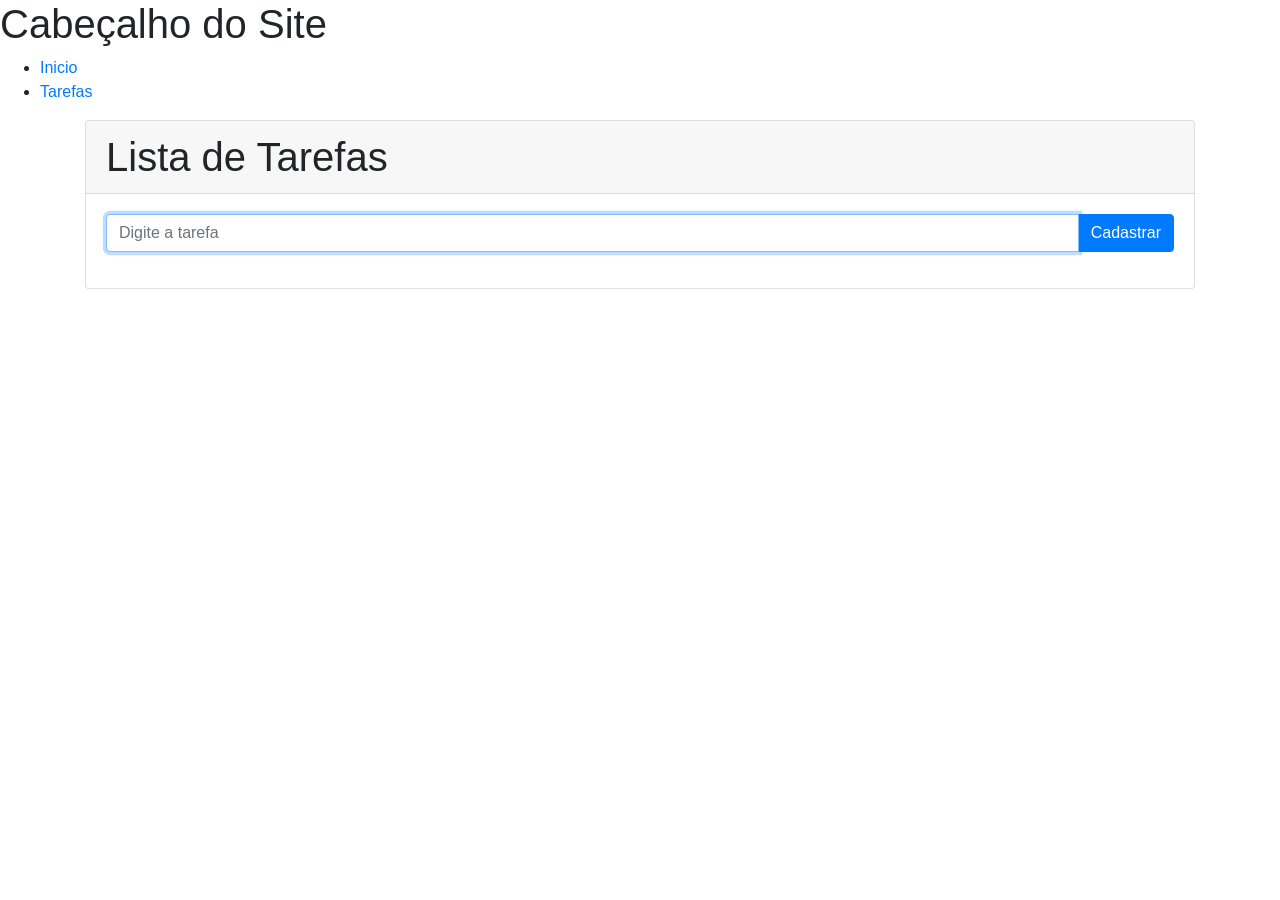
<file: html/pagina2.html>
<!DOCTYPE html>
<html lang="pt-br">
<head>
    <meta charset="UTF-8">
    <meta name="viewport" content="width=device-width, initial-scale=1.0">
    <link rel="stylesheet" href="https://cdn.jsdelivr.net/npm/bootstrap@4.6.2/dist/css/bootstrap.min.css" integrity="sha384-xOolHFLEh07PJGoPkLv1IbcEPTNtaed2xpHsD9ESMhqIYd0nLMwNLD69Npy4HI+N" crossorigin="anonymous">

    <title>pagina 2</title>
</head>
<header>
    <h1>Cabeçalho do Site</h1>
</header>
<body>
     <nav class="menu">
        <ul>
            <li><a href="../index.html">Inicio</a></li>
            <li><a href="pagina2.html">Tarefas</a></li>
        </ul>
    </nav>

    <div class="row">
        <div class="container">
            <div class="card">
                <h1 class="card-header">Lista de Tarefas</h1>
                <div class="card-body">
                    <div class="input-group mb-3">
                        <input type="text" class="form-control" placeholder="Digite a tarefa" name="tarefa" autofocus>
                        <div class="input-group-append">
                            <button class="btn btn-primary" type="button" id="botao">Cadastrar</button>
                            
                        </div>

                    </div>
                    <ul id="lista" class="list-group">

                    </ul>
                </div>
            </div>
        </div>
        <script src="../js/script.js"></script>
    </div>

    <footer>
        
    </footer>

</body>
</html>
</file>
